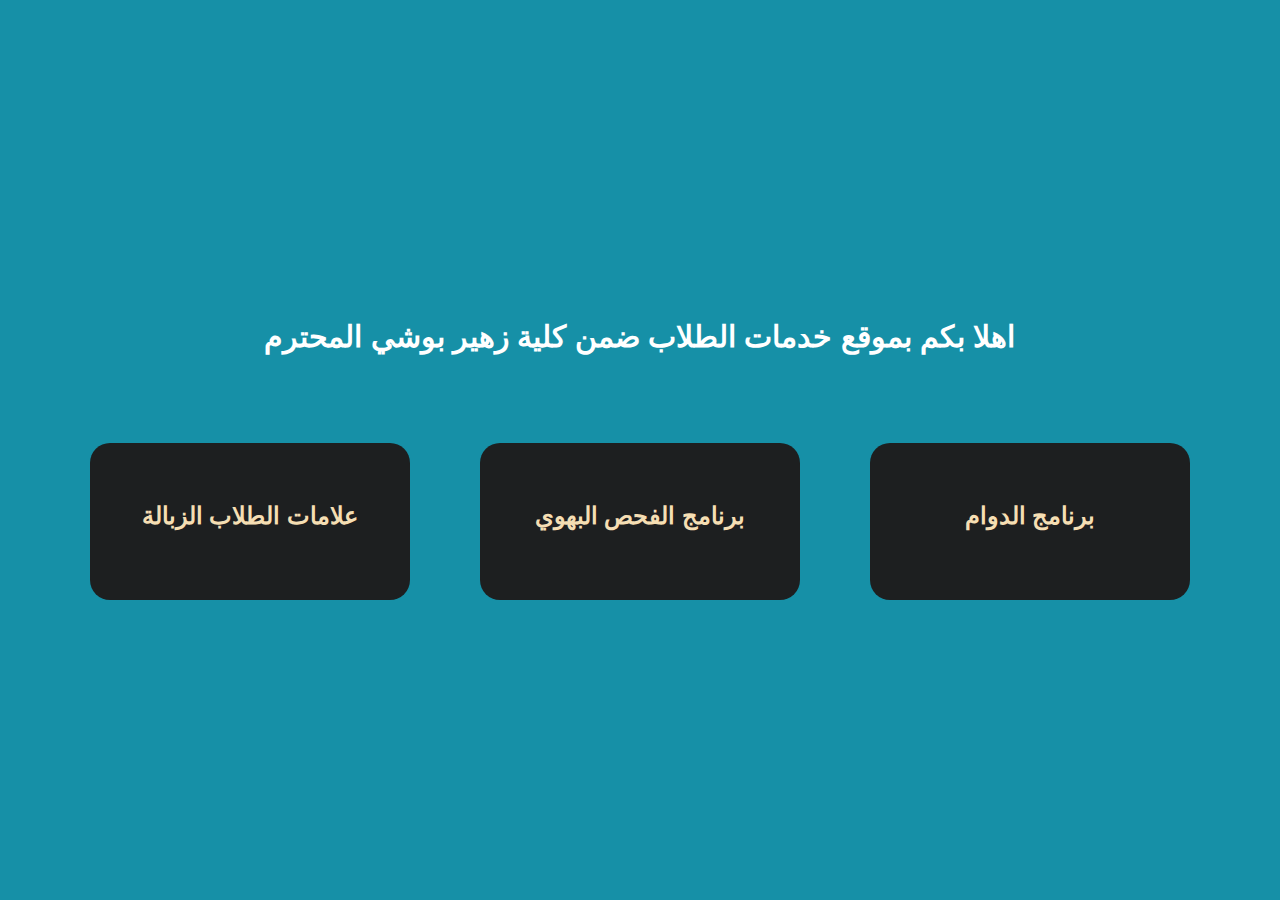
<file: home page/home.html>
<!DOCTYPE html>
<html lang="en">

<head>
    <meta charset="UTF-8">
    <meta http-equiv="X-UA-Compatible" content="IE=edge">
    <meta name="viewport" content="width=device-width, initial-scale=1.0">
    <link rel="stylesheet" href="./bootstrap.min.css">
    <link rel="stylesheet" href="./home.css">
    <title>الرئيسية</title>
</head>

<body>
    <!---course--->
    <section class="course col-md-12 ">
        <div class="container ">


            <h1>اهلا بكم بموقع خدمات الطلاب ضمن كلية زهير بوشي المحترم</h1>
            <p></p>
            <div class="row ">
                <div class="col-md-4 col-sm-12">
                    <div class="course1">
                        <h3>علامات الطلاب الزبالة</h3>
                    </div>
                </div>

                <div class="col-md-4 col-sm-12 ">
                    <div class="course1 ">
                        <h3>برنامج الفحص البهوي</h3>

                    </div>
                </div>

                <div class="col-md-4 col-sm-12 ">
                    <div class="course1 ">
                        <h3>برنامج الدوام</h3>

                    </div>
                </div>
            </div>
        </div>
    </section>
</body>

</html>
</file>
<file: home page/home.css>
/*course*/
     
     .course {
        text-align: center;
        padding-top: 20px;
      background-color:rgb(22,144,167) ;
	display: flex;
	justify-content: center;
	align-items: center;
	height: 100vh;
	flex-direction: column;
    }
    
    .course h1 {
        font-size: 30px;
        font-weight: 600;
        color: white;
        margin-bottom: 70px;
    }
    
    .course p {
        color: white;
        font-size: 14px;
        font-weight: bold;
        line-height: 20px;
    }
    
    .course1 {
        background-color: #1d1f20;
        box-sizing: border-box;
        border-radius: 20px;
        padding: 40px;
        margin: 20px 20px 20px 20px;
    }
    
    .course1 h3 {
        text-align: center;
        margin-bottom: 30px;
        color: wheat;
        font-weight: bold;
    }
    
    .course1:hover {
        box-shadow: 0 0 20px 0px wheat;
    }
    /*campus*/
</file>
